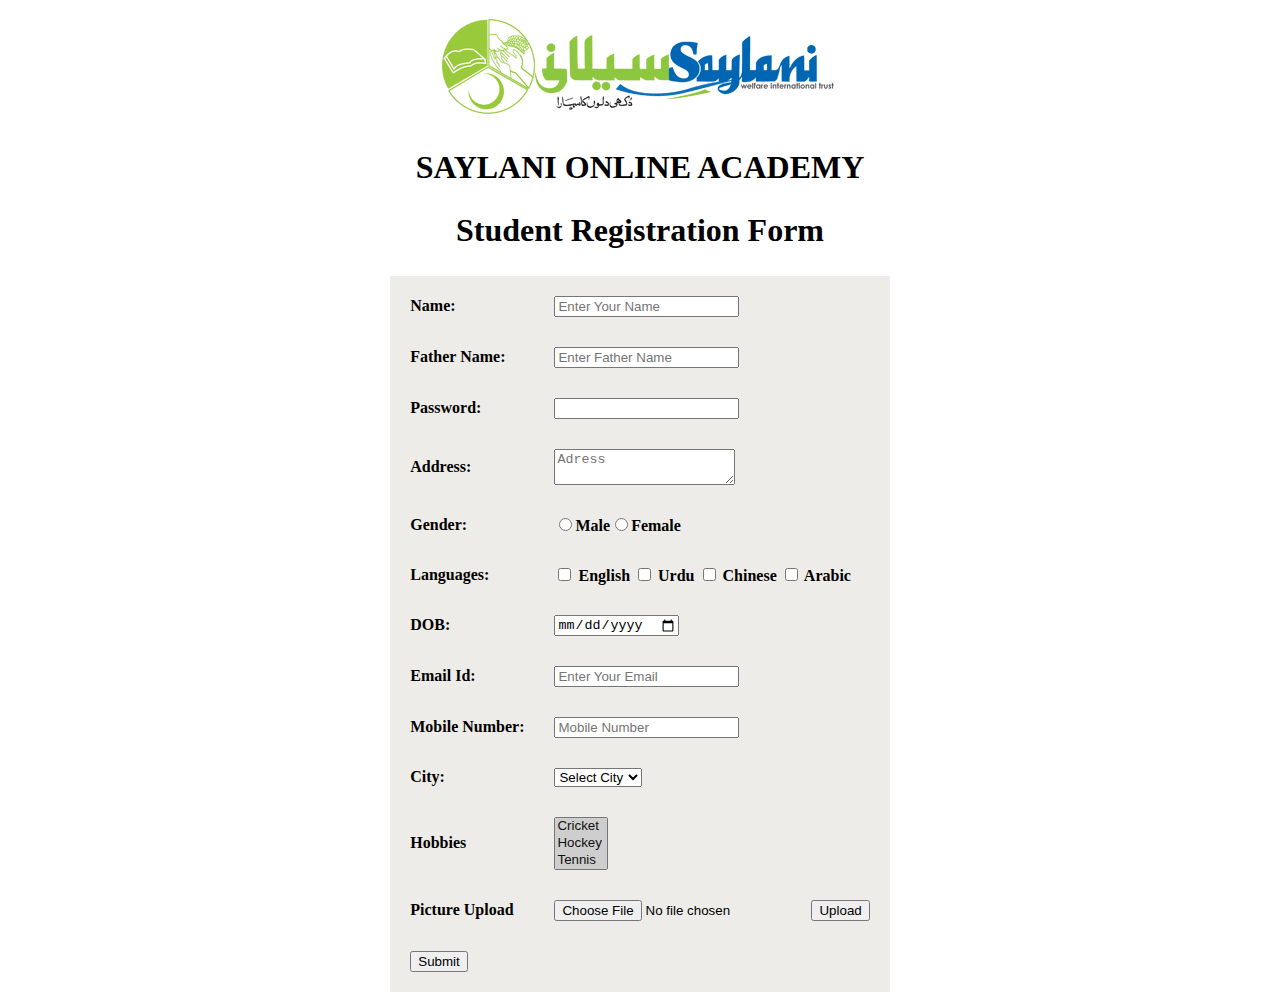
<file: index.html>
<html>

<body>

  <head>

    <link rel="stylesheet" href="style.css">
    <center> <img src="./images.png " alt=""></center>
    <h2>SAYLANI ONLINE ACADEMY</h2>
    <form action="./saylani-submission-success.html">
      <center>
        <table cellpadding="10" cellspacing="10" ;>
          <h2>Student Registration Form</h2>
          <tr>
            <td>Name:</td>
            <td><input type="text" name="Username" placeholder="Enter Your Name" required></td>
          </tr>
          <tr>
            <td>Father Name:</td>
            <td><input type="text" name="Father Name" placeholder="Enter Father Name" required></td>
          </tr>
          <tr>
            <td>Password:</td>
            <td><input  type="password" name="password" pattern="(?=.*?[#?!@$%^&*-])" required></td>
          </tr>
          <tr>
            <td>Address:</td>
            <td> <textarea name="Adress" placeholder="Adress" id=""></textarea></td>
          </tr>
          <tr>
            <td>Gender:</td>
            <td><input type="Radio" name="Male">Male<input type="Radio" name="Male">Female</td>
          </tr>
          <tr>
            <td>Languages:</td>
            <td>
              <input type="checkbox" name="Language" value="English"> English
              <input type="checkbox" name="Language" value="Urdu"> Urdu
              <input type="checkbox" name="Language" value="Chinese"> Chinese
              <input type="checkbox" name="Language" value="Arabic"> Arabic
            </td>
          </tr>
          <tr>
            <td>DOB:</td>
            <td><input type="date" name="Date of Birth"></td>
          </tr>
          <tr>
            <td>Email Id:</td>
            <td><input type="text" name="Email" placeholder="Enter Your Email" required></td>
          </tr>
          <tr>
            <td>Mobile Number:</td>
            <td><input type="text" name="Mobile" placeholder="Mobile Number"></td>
          </tr>
          <tr>
            <td>City:</td>
            <td><Select name="City">
                <option value="Select City" disabled selected>Select City</option>
                <option value="Hyderabad">Hyderabad</option>
                <option value="Karachi">Karachi</option>
                <option value="Sukkur">Sukkur</option>
              </Select></td>
          </tr>
          <tr>
            <td>Hobbies</td>
            <td><select name="Hobbies" size="3" multiple="multiple">
                <option value="Cricket" selected>Cricket</option>
                <option value="Hockey" selected>Hockey</option>
                <option value="Tennis" selected>Tennis</option>
                <option value="Football" selected>Football</option>
              </select></td>
          </tr>
          <tr>
            <td>Picture Upload</td>
            <td> <input type="file" accept="images/*">
              <input type="submit" value="Upload">
            </td>
          </tr>
          <tr>
            <td>
              <input type="Submit" value="Submit" id="">
            </td>
          </tr>
        </table>
    </form>

</body>

</html>
</file>
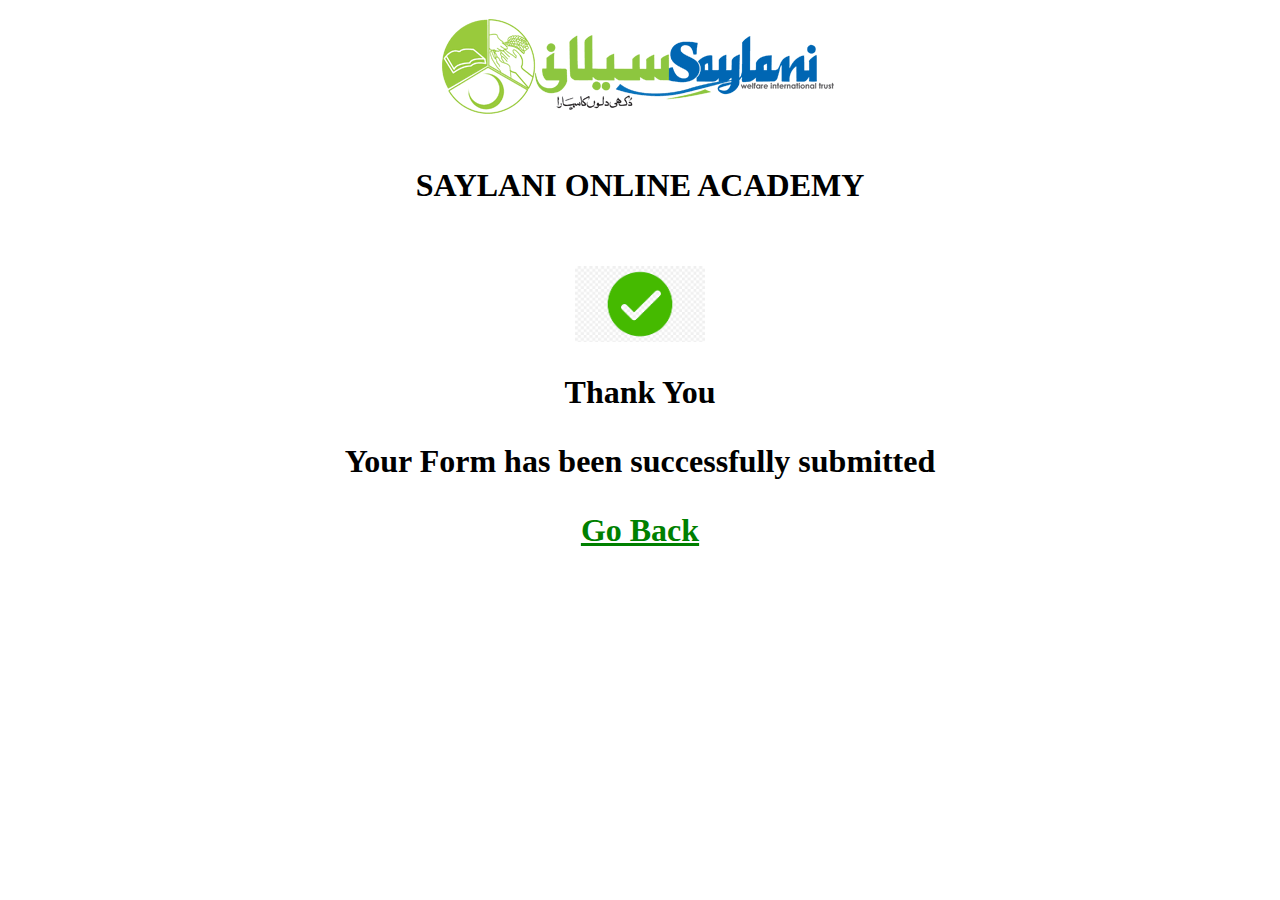
<file: saylani-submission-success.html>
<html>

<body>

  <head>
    <link rel="stylesheet" href="style.css">
  </head>
  <center> <img src="./images.png" alt="">
    <br>
    <br>
    <h2>SAYLANI ONLINE ACADEMY</h2>
    <br>
    <br>
    <img src="./sign.png" width="130" alt="">

    <h3 id="new1">Thank You</h3>
    <h3 class="newclass"> Your Form has been successfully submitted </h3>
    <a href="./index.html"><b>Go Back</b> </a>
  </center>
</body>

</html>
</file>
<file: style.css>
h2 {
font-family: Georgia, 'Times New Roman', Times, serif; text-align: center; font-size: xx-large;
}
table {
   background-color: rgb(238, 236, 233); font-weight: bold; 
}
h2 {
    font-size: 30px
}
h2 {
    font-family: Georgia, 'Times New Roman', Times, serif; text-align: center; font-size: xx-large
}
#new1 {
    font-family: Georgia, 'Times New Roman', Times, serif;font-size: xx-large;
}
.newclass {
    font-size: xx-large
}
a {
    font-size: xx-large; color: green;
}
</file>
